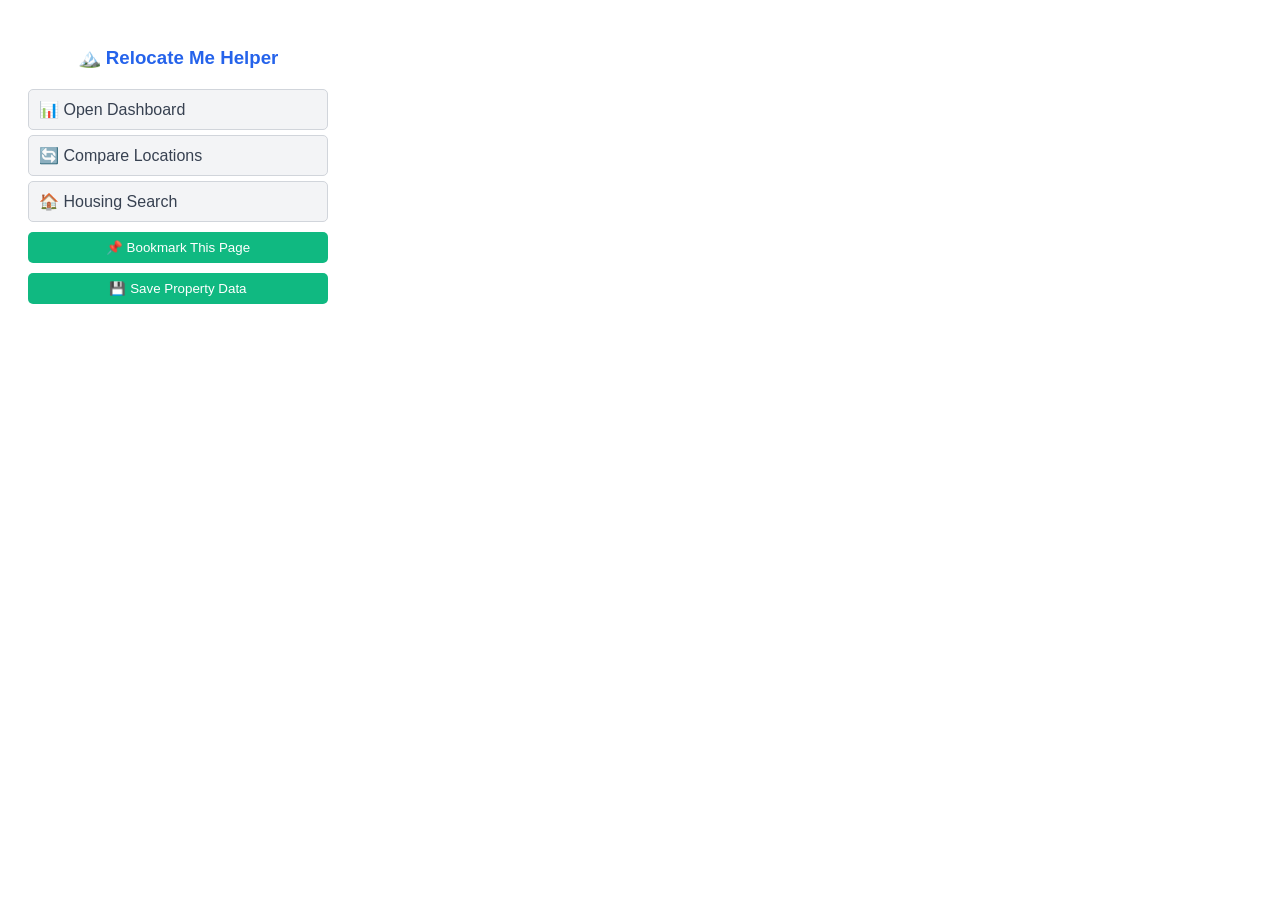
<file: frontend/public/extensions/relocate-helper/popup.html>
<!DOCTYPE html>
<html>
<head>
  <style>
    body {
      width: 300px;
      padding: 20px;
      font-family: Arial, sans-serif;
    }
    .header {
      text-align: center;
      color: #2563eb;
      margin-bottom: 20px;
    }
    .quick-link {
      display: block;
      padding: 10px;
      margin: 5px 0;
      background: #f3f4f6;
      text-decoration: none;
      color: #374151;
      border-radius: 5px;
      border: 1px solid #d1d5db;
    }
    .quick-link:hover {
      background: #e5e7eb;
    }
    .bookmark-btn {
      background: #10b981;
      color: white;
      padding: 8px 16px;
      border: none;
      border-radius: 5px;
      cursor: pointer;
      width: 100%;
      margin: 5px 0;
    }
    .bookmark-btn:hover {
      background: #059669;
    }
  </style>
</head>
<body>
  <div class="header">
    <h3>🏔️ Relocate Me Helper</h3>
  </div>
  
  <div id="content">
    <a href="#" class="quick-link" id="dashboard-link">📊 Open Dashboard</a>
    <a href="#" class="quick-link" id="comparison-link">🔄 Compare Locations</a>
    <a href="#" class="quick-link" id="housing-link">🏠 Housing Search</a>
    
    <button class="bookmark-btn" id="bookmark-page">📌 Bookmark This Page</button>
    <button class="bookmark-btn" id="save-property">💾 Save Property Data</button>
  </div>

  <script src="popup.js"></script>
</body>
</html>
</file>
